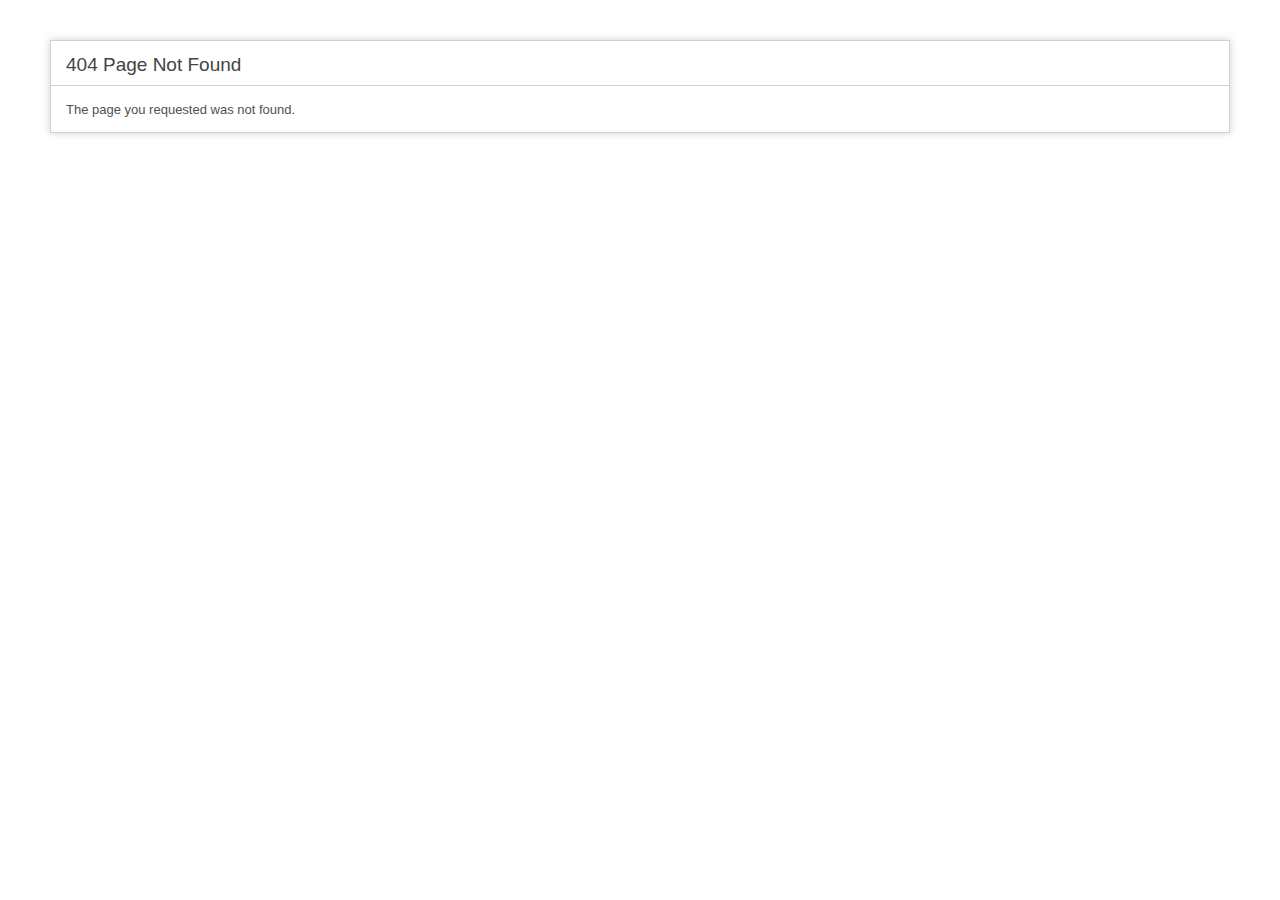
<file: pub/index.html>
<!DOCTYPE html>
<html lang="en">
<head>
<meta charset="utf-8">
<title>404 Page Not Found</title>
<link href="images/assets/icon.png" rel="shortcut icon">
<style type="text/css">

::selection { background-color: #E13300; color: white; }
::-moz-selection { background-color: #E13300; color: white; }

body {
	background-color: #fff;
	margin: 40px;
	font: 13px/20px normal Helvetica, Arial, sans-serif;
	color: #4F5155;
}

a {
	color: #003399;
	background-color: transparent;
	font-weight: normal;
}

h1 {
	color: #444;
	background-color: transparent;
	border-bottom: 1px solid #D0D0D0;
	font-size: 19px;
	font-weight: normal;
	margin: 0 0 14px 0;
	padding: 14px 15px 10px 15px;
}

code {
	font-family: Consolas, Monaco, Courier New, Courier, monospace;
	font-size: 12px;
	background-color: #f9f9f9;
	border: 1px solid #D0D0D0;
	color: #002166;
	display: block;
	margin: 14px 0 14px 0;
	padding: 12px 10px 12px 10px;
}

#container {
	margin: 10px;
	border: 1px solid #D0D0D0;
	box-shadow: 0 0 8px #D0D0D0;
}

p {
	margin: 12px 15px 12px 15px;
}

.desc {
	font-size: 11px;
	color: #e57171;
}

.ico_er {
	color: #e57171;
}

</style>
</head>
<body>
	<div id="container">
		<h1><span class="ico_er"><i class="fas fa-times-circle"></i></span> 404 Page Not Found</h1>
		<p>The page you requested was not found.</p>
	</div>
</body>
</html>
</file>
